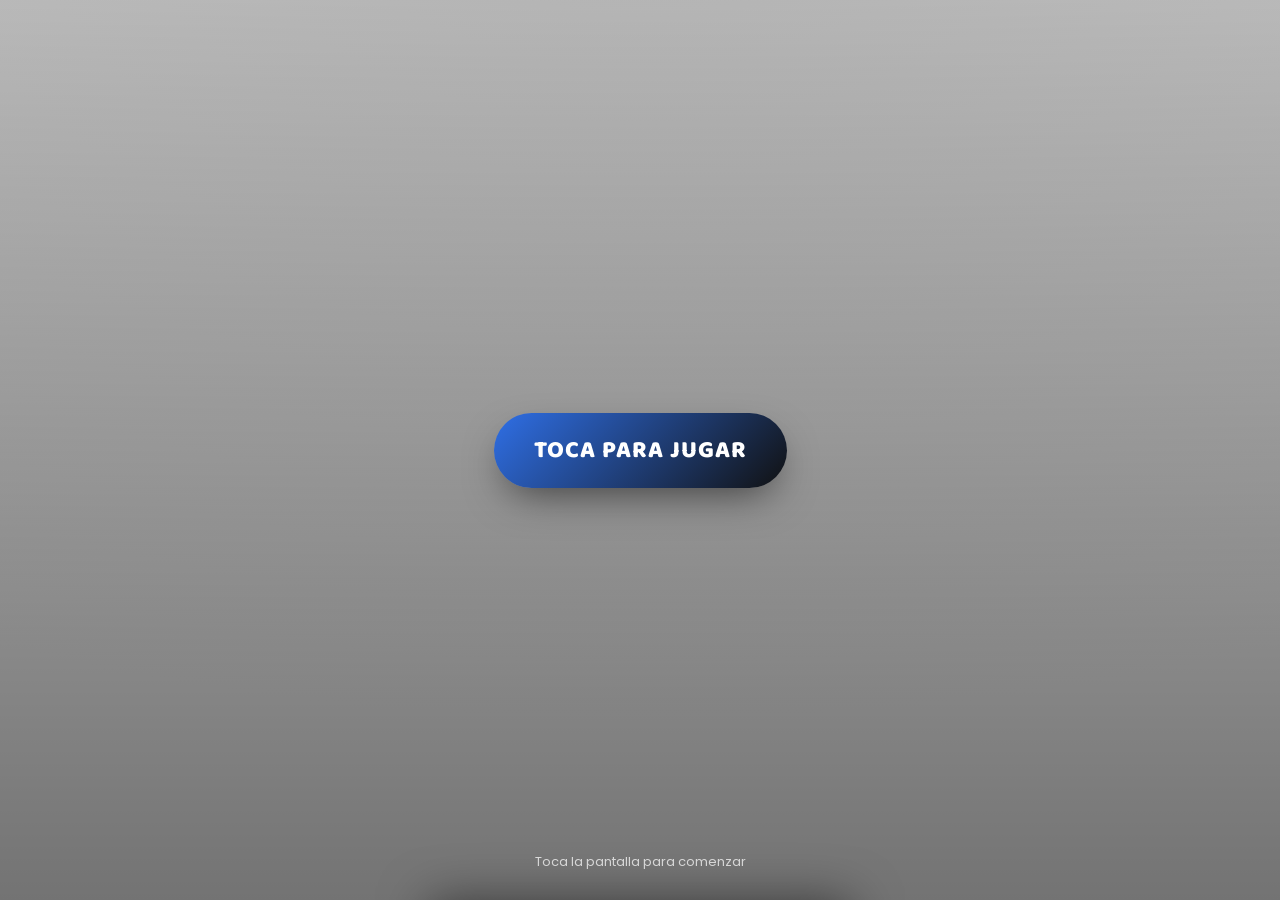
<file: index.html>
<!DOCTYPE html>
<html lang="es">
<head>
<meta charset="UTF-8">
<meta name="viewport" content="width=device-width, initial-scale=1.0, maximum-scale=1.0, user-scalable=no">
<title>Ruleta de Premios</title>
<link rel="manifest" href="manifest.json">
<link rel="icon" type="image/png" sizes="192x192" href="icons/icon-192.png">
<link rel="icon" type="image/png" sizes="512x512" href="icons/icon-512.png">
<link rel="apple-touch-icon" href="icons/icon-512.png">
<meta name="theme-color" content="#f7e01e">
<meta name="mobile-web-app-capable" content="yes">
<meta name="apple-mobile-web-app-capable" content="yes">
<meta name="apple-mobile-web-app-title" content="Ruleta">
<link rel="preconnect" href="https://fonts.googleapis.com">
<link rel="preconnect" href="https://fonts.gstatic.com" crossorigin>
<link href="https://fonts.googleapis.com/css2?family=Anton&family=Baloo+2:wght@600;800&family=Bebas+Neue&family=Fredoka:wght@500;700&family=Lobster&family=Montserrat:wght@600;800&family=Orbitron:wght@600;800&family=Oswald:wght@600;700&family=Pacifico&family=Playfair+Display:wght@700;900&family=Poppins:wght@400;500;600;700&family=Righteous&display=swap" rel="stylesheet">
<link rel="stylesheet" href="css/style.css">
</head>
<body>
  <!-- Pantalla de inicio / espera -->
  <section class="intro" id="intro">
    <div class="intro-inner">
      <img class="intro-logo" id="introLogo" alt="logo">
      <h1 class="intro-title" id="introTitle"></h1>
      <button class="intro-btn" id="introBtn">Toca para jugar</button>
    </div>
    <div class="intro-hint">Toca la pantalla para comenzar</div>
  </section>

  <div class="topbar">
    <div class="play-title" id="playTitle">
      <img id="playTitleImg" alt="logo">
      <span id="playTitleText">Ruleta</span>
    </div>
    <button class="gear" id="gearBtn" aria-label="Configuración">
      <svg viewBox="0 0 24 24" width="22" height="22" fill="none" stroke="currentColor" stroke-width="2" stroke-linecap="round"><line x1="4" y1="7" x2="20" y2="7"/><circle cx="9" cy="7" r="2.4" fill="var(--panel)"/><line x1="4" y1="17" x2="20" y2="17"/><circle cx="15" cy="17" r="2.4" fill="var(--panel)"/></svg>
    </button>
  </div>
  <main class="stage">
    <div class="wheel-wrap">
      <svg class="pointer" viewBox="0 0 60 80" xmlns="http://www.w3.org/2000/svg" aria-hidden="true">
        <defs><linearGradient id="gold" x1="0" y1="0" x2="0" y2="1">
          <stop id="gs0" offset="0" stop-color="#fbeaa0"/><stop id="gs1" offset=".5" stop-color="#d9b44a"/><stop id="gs2" offset="1" stop-color="#a9822c"/>
        </linearGradient></defs>
        <path id="pArrow" d="M30 75 C12 45 5 35 5 25 A 25 25 0 1 1 55 25 C55 35 48 45 30 75 Z" fill="url(#gold)" stroke="#8a6a20" stroke-width="2"/>
        <circle id="pJewel" cx="30" cy="25" r="7" fill="#fff7d8" stroke="#8a6a20" stroke-width="1"/>
      </svg>
      <canvas id="wheel" width="900" height="900"></canvas>
      <div class="hub"><img id="hubImg" alt="logo"><span class="star" id="hubStar">★</span></div>
    </div>
    <button class="spin-btn" id="spinBtn">Girar</button>
  </main>

  <section class="config" id="config" aria-hidden="true">
    <div class="config-head">
      <h1>Configuración</h1>
      <button class="done-btn" id="doneBtn">Listo</button>
    </div>
    <div class="config-tabs" id="configTabs">
      <button class="tab-pill active" data-tab="plantilla"><span class="ic">🎯</span>Plantilla</button>
      <button class="tab-pill" data-tab="diseno"><span class="ic">🎨</span>Diseño</button>
      <button class="tab-pill" data-tab="textos"><span class="ic">🔤</span>Textos</button>
      <button class="tab-pill" data-tab="premios"><span class="ic">🏆</span>Premios</button>
      <button class="tab-pill" data-tab="ajustes"><span class="ic">🔧</span>Ajustes</button>
    </div>
    <div class="config-body">

      <!-- ---------- Plantilla ---------- -->
      <div class="tab-panel active" data-panel="plantilla">
        <div class="field">
          <label>Plantilla</label>
          <div class="pills" id="pills"></div>
          <div class="media-actions" style="margin-top:10px;">
            <button class="mini-btn" id="exportTplBtn">⬇️ Exportar plantilla</button>
            <button class="mini-btn ghost" id="importTplBtn">⬆️ Importar plantilla</button>
          </div>
          <p class="rec-hint">Exporta la plantilla activa a un archivo .json para respaldarla o usarla en otra ruleta. Importar reemplaza la plantilla activa.</p>
        </div>
        <div class="field">
          <label>Nombre de la plantilla</label>
          <input class="text-in" id="tplName" placeholder="Ej. Cliente Barceló">
        </div>
      </div>

      <!-- ---------- Diseño ---------- -->
      <div class="tab-panel" data-panel="diseno">
        <div class="field">
          <label>Estilo del Encabezado</label>
          <div class="slider-wrap">
            <label style="font-size:11px; color:var(--muted); margin:0;">Tamaño:</label>
            <input type="range" class="range-in" id="headerSizeIn" min="16" max="42" step="1">
            <span class="range-val" id="headerSizeVal">22px</span>
          </div>
          <div class="color-grid" style="margin-top:10px;">
            <div class="color-cell"><input type="color" id="cHeaderColor"><span>Color del encabezado</span></div>
          </div>
          <div class="media-row" style="margin-top:14px;">
            <div class="media-prev" id="headerLogoPrev">＋</div>
            <div class="media-actions">
              <button class="mini-btn" id="headerLogoUpload">Logo del encabezado</button>
              <button class="mini-btn ghost" id="headerLogoRemove">Quitar</button>
            </div>
          </div>
          <p class="rec-hint">Si subes un logo, reemplaza el texto del encabezado. Recomendado: <b>600×200 px</b> (horizontal), formato <b>PNG</b> con fondo transparente.</p>
        </div>

        <div class="field">
          <label>Tipografía</label>
          <select class="text-in" id="fontSel"></select>
        </div>

        <div class="field">
          <label>Estilo del Botón</label>
          <div style="display: flex; gap: 10px; margin-bottom: 10px;">
            <div style="flex: 0 0 95px; text-align: center;">
              <input class="text-in" type="number" id="btnBorderSizeIn" min="0" max="10" step="1" style="text-align:center; padding:13px 5px;" placeholder="Borde px">
            </div>
          </div>
          <div class="color-grid">
            <div class="color-cell"><input type="color" id="cBtnBg"><span>Fondo Botón</span></div>
            <div class="color-cell"><input type="color" id="cBtnColor"><span>Texto Botón</span></div>
            <div class="color-cell"><input type="color" id="cBtnBorder"><span>Color Borde</span></div>
          </div>
          <div style="display:flex; gap:10px; margin-top:10px;">
            <div class="slider-wrap" style="flex:1;"><label style="font-size:11px;color:var(--muted)">Ancho:</label><input type="range" class="range-in" id="btnWidthIn" min="100" max="400" step="10"><span class="range-val" id="btnWidthVal">Auto</span></div>
            <div class="slider-wrap" style="flex:1;"><label style="font-size:11px;color:var(--muted)">Alto:</label><input type="range" class="range-in" id="btnHeightIn" min="40" max="100" step="5"><span class="range-val" id="btnHeightVal">Auto</span></div>
          </div>
          <div style="display:flex; gap:10px; margin-top:10px;">
            <div class="slider-wrap" style="flex:1;"><label style="font-size:11px;color:var(--muted)">Radio:</label><input type="range" class="range-in" id="btnRadiusIn" min="0" max="50" step="1"><span class="range-val" id="btnRadiusVal">999px</span></div>
            <div class="slider-wrap" style="flex:1;"><label style="font-size:11px;color:var(--muted)">Text Size:</label><input type="range" class="range-in" id="btnTextSizeIn" min="12" max="36" step="1"><span class="range-val" id="btnTextSizeVal">21px</span></div>
          </div>
          <div class="slider-wrap" style="margin-top:10px;"><label style="font-size:11px;color:var(--muted)">Sombra (difuminado):</label><input type="range" class="range-in" id="btnShadowIn" min="0" max="40" step="1"><span class="range-val" id="btnShadowVal">Normal</span></div>
        </div>

        <div class="field">
          <label>Líneas divisorias y Aro</label>
          <div style="display:flex; gap:10px; margin-bottom:10px;">
            <div class="color-cell" style="flex:1;"><input type="color" id="cDivColor"><span>Color Línea Divisoria</span></div>
            <div class="slider-wrap" style="flex:1;"><label style="font-size:11px;color:var(--muted)">Grosor Div:</label><input type="range" class="range-in" id="divWidthIn" min="0" max="10" step="1"><span class="range-val" id="divWidthVal">4px</span></div>
          </div>
          <div class="slider-wrap"><label style="font-size:11px;color:var(--muted)">Grosor del Aro:</label><input type="range" class="range-in" id="rimWidthIn" min="1" max="12" step="1"><span class="range-val" id="rimWidthVal">3px</span></div>
        </div>

        <div class="field">
          <label>Bombillos y Animación</label>
          <div class="color-grid" style="margin-bottom:10px;">
            <div class="color-cell"><input type="color" id="cBulbColor"><span>Color de los bombillos</span></div>
          </div>
          <div style="display:flex; gap:10px;">
            <div class="slider-wrap" style="flex:1;"><label style="font-size:11px;color:var(--muted)">Intensidad:</label><input type="range" class="range-in" id="bulbIntensityIn" min="0.1" max="1" step="0.05"><span class="range-val" id="bulbIntensityVal">0.4</span></div>
            <div class="slider-wrap" style="flex:1;"><label style="font-size:11px;color:var(--muted)">Tamaño:</label><input type="range" class="range-in" id="bulbSizeIn" min="0.5" max="2" step="0.1"><span class="range-val" id="bulbSizeVal">1</span></div>
          </div>
          <div style="display:flex; gap:10px; margin-top:10px;">
            <div class="slider-wrap" style="flex:1;"><label style="font-size:11px;color:var(--muted)">Cantidad:</label><input type="range" class="range-in" id="bulbCountIn" min="8" max="48" step="4"><span class="range-val" id="bulbCountVal">24</span></div>
            <div class="slider-wrap" style="flex:1;"><label style="font-size:11px;color:var(--muted)">Velocidad:</label><input type="range" class="range-in" id="bulbSpeedIn" min="20" max="300" step="5"><span class="range-val" id="bulbSpeedVal">85ms</span></div>
          </div>
        </div>

        <div class="field">
          <label>Texto y Zoom de Premios</label>
          <div style="display:flex; gap:10px; margin-bottom:10px;">
            <div class="color-cell" style="flex:1;"><input type="color" id="cPrizeText"><span>Color Texto Premio</span></div>
            <div class="slider-wrap" style="flex:1;"><label style="font-size:11px;color:var(--muted)">Tamaño:</label><input type="range" class="range-in" id="prizeTextSizeIn" min="10" max="36" step="1"><span class="range-val" id="prizeTextSizeVal">22px</span></div>
          </div>
          <div style="display:flex; gap:10px; margin-bottom:10px;">
            <div class="slider-wrap" style="flex:1;"><label style="font-size:11px;color:var(--muted)">Zoom (con texto):</label><input type="range" class="range-in" id="imgZoomIn" min="0.5" max="1.8" step="0.1"><span class="range-val" id="imgZoomVal">1x</span></div>
            <div class="slider-wrap" style="flex:1;"><label style="font-size:11px;color:var(--muted)">Contorno px:</label><input type="range" class="range-in" id="prizeTextStrokeIn" min="0" max="4" step="0.5"><span class="range-val" id="prizeTextStrokeVal">0</span></div>
          </div>
          <div class="slider-wrap" style="margin-bottom:10px;"><label style="font-size:11px;color:var(--muted)">Zoom (sin texto):</label><input type="range" class="range-in" id="imgZoomNoTextIn" min="0.5" max="2" step="0.1"><span class="range-val" id="imgZoomNoTextVal">1x</span></div>
          <div class="color-grid">
            <div class="color-cell"><input type="color" id="cPrizeStroke"><span>Color Contorno Texto</span></div>
          </div>
        </div>

        <div class="field">
          <label>Logo del centro</label>
          <div class="media-row">
            <div class="media-prev round" id="logoPrev">＋</div>
            <div class="media-actions">
              <button class="mini-btn" id="logoUpload">Subir imagen</button>
              <button class="mini-btn ghost" id="logoRemove">Quitar</button>
            </div>
          </div>
          <p class="rec-hint">Recomendado: <b>500×500 px</b>, formato <b>PNG</b> con fondo transparente.</p>
        </div>

        <div class="field">
          <label>Pantalla de inicio — Estilo</label>
          <div class="media-row">
            <div class="media-prev round" id="introLogoPrev">＋</div>
            <div class="media-actions">
              <button class="mini-btn" id="introLogoUpload">Logo de inicio</button>
              <button class="mini-btn ghost" id="introLogoRemove">Quitar</button>
            </div>
          </div>
          <p class="rec-hint">Logo de inicio — se adapta a las proporciones de tu imagen (no se deforma ni se recorta). Recomendado: formato <b>PNG</b> transparente, hasta <b>600 px</b> en su lado más largo.</p>
          <div class="slider-wrap" style="margin-top:10px"><label style="font-size:11px;color:var(--muted)">Tamaño del logo:</label><input type="range" class="range-in" id="introLogoSizeIn" min="0.5" max="2" step="0.1"><span class="range-val" id="introLogoSizeVal">1x</span></div>
          <div class="media-row">
            <div class="media-prev" id="introBgPrev">＋</div>
            <div class="media-actions">
              <button class="mini-btn" id="introBgUpload">Fondo de inicio</button>
              <button class="mini-btn ghost" id="introBgRemove">Quitar</button>
            </div>
          </div>
          <p class="rec-hint">Fondo de inicio — Recomendado: <b>1080×1920 px</b> (vertical), <b>JPG o PNG</b>.</p>
        </div>

        <div class="field">
          <label>Colores de la marca</label>
          <div class="color-grid">
            <div class="color-cell"><input type="color" id="cBg"><span>Fondo</span></div>
            <div class="color-cell"><input type="color" id="cAccent"><span>Principal</span></div>
            <div class="color-cell"><input type="color" id="cAccent2"><span>Secundario</span></div>
            <div class="color-cell"><input type="color" id="cFrame"><span>Aro y puntero</span></div>
          </div>
        </div>
        <div class="field">
          <label>Imagen de fondo</label>
          <p class="hint">Si subes una imagen, reemplaza el color de fondo en la pantalla de juego.</p>
          <div class="media-row">
            <div class="media-prev" id="bgPrev">＋</div>
            <div class="media-actions">
              <button class="mini-btn" id="bgUpload">Subir imagen</button>
              <button class="mini-btn ghost" id="bgRemove">Quitar</button>
            </div>
          </div>
          <p class="rec-hint">Recomendado: <b>1080×1920 px</b> (vertical) o <b>1920×1080</b>, formato <b>JPG o PNG</b>.</p>
        </div>
        <div class="field">
          <label>Colores de los segmentos</label>
          <div class="seg" id="segMode">
            <button data-m="alt">Alternados</button>
            <button data-m="individual">Individual</button>
          </div>
          <div id="altColors" style="margin-top:12px">
            <div class="color-grid">
              <div class="color-cell"><input type="color" id="altA"><span>Color A</span></div>
              <div class="color-cell"><input type="color" id="altB"><span>Color B</span></div>
            </div>
          </div>
        </div>
        <div class="field">
          <label>Restaurar diseño</label>
          <p class="hint">Devuelve colores, tipografía, botón, aro, bombillos, logos e imágenes de esta plantilla a los valores originales de fábrica. No borra los textos ni los premios.</p>
          <button class="add-btn" id="resetDesignBtn" style="border-style:solid;border-color:#e2574c;color:#e2574c">🔄 Restaurar diseño de fábrica</button>
        </div>
      </div>

      <!-- ---------- Textos ---------- -->
      <div class="tab-panel" data-panel="textos">
        <div class="field">
          <label>Texto del Encabezado</label>
          <input class="text-in" id="headerTextIn" placeholder="Ej. Ruleta de Premios">
        </div>
        <div class="field">
          <label>Texto del botón</label>
          <input class="text-in" id="btnTextIn" placeholder="Ej. Girar">
        </div>
        <div class="field">
          <label>Pantalla de inicio — Textos</label>
          <input class="text-in" id="introTitleIn" placeholder="Título (ej. ¡Gira y Gana!)" style="margin-bottom:10px">
          <input class="text-in" id="introBtnTextIn" placeholder="Texto del botón (ej. Toca para jugar)">
        </div>
      </div>

      <!-- ---------- Premios ---------- -->
      <div class="tab-panel" data-panel="premios">
        <div class="field">
          <label>Premios</label>
          <p class="hint">Los segmentos ahora son <b>todos del mismo tamaño</b>. La <b>probabilidad (1–100)</b> define solo qué tan seguido sale cada premio. El <b>stock</b> hace que el premio se oculte solo al agotarse (déjalo vacío para ilimitado).</p>
          <p class="rec-hint">Imagen del premio — Recomendado: <b>300×300 px</b>, <b>PNG</b> con fondo transparente.</p>
          <div id="prizeList" class="prizeList"></div>
          <button class="add-btn" id="addPrize">＋ Agregar premio</button>
          <button class="add-btn" id="resetStockBtn" style="margin-top:10px;border-style:solid;border-color:var(--accent);color:var(--accent)">🔄 Reiniciar premios (reponer stock)</button>
        </div>
      </div>

      <!-- ---------- Ajustes ---------- -->
      <div class="tab-panel" data-panel="ajustes">
        <div class="field">
          <label>Pantalla de inicio / espera</label>
          <div class="seg" id="introMode" style="margin-bottom:10px">
            <button data-i="on">Activada</button>
            <button data-i="off">Desactivada</button>
          </div>
          <div class="slider-wrap" style="margin-top:14px"><label style="font-size:11px;color:var(--muted)">Tiempo de espera:</label><input type="range" class="range-in" id="idleIn" min="0" max="180" step="5"><span class="range-val" id="idleVal">45s</span></div>
          <p class="rec-hint">La pantalla de espera aparece sola tras este tiempo sin uso. En <b>0</b> queda desactivada.</p>
        </div>
        <div class="field">
          <label>Seguridad (código de administrador)</label>
          <p class="hint">Este código se pide al tocar el engranaje para entrar a configuración. Cámbialo y guárdalo.</p>
          <input class="text-in" id="adminCodeIn" inputmode="numeric" placeholder="Ej. 1234">
        </div>
      </div>

    </div>
  </section>

  <div class="backdrop" id="backdrop"></div>
  <section class="win-sheet" id="winSheet">
    <div class="grip"></div>
    <div class="win-eyebrow">Ganaste</div>
    <img class="win-img" id="winImg" alt="">
    <div class="win-prize" id="winnerText">—</div>
    <button class="primary" id="winClose">Girar de nuevo</button>
  </section>

  <canvas id="confetti"></canvas>
  <div class="toast" id="toast"></div>

  <!-- Modal código admin -->
  <div class="pin-modal" id="pinModal">
    <div class="pin-card">
      <h3>Código de administrador</h3>
      <p class="sub">Ingresa el código para editar la apariencia.</p>
      <input class="pin-input" id="pinInput" type="password" inputmode="numeric" maxlength="8" placeholder="••••">
      <div class="pin-err" id="pinErr"></div>
      <div class="pin-actions">
        <button class="ghost" id="pinCancel">Cancelar</button>
        <button class="ok" id="pinOk">Entrar</button>
      </div>
    </div>
  </div>

  <input type="file" id="filePick" accept="image/*" style="display:none">
  <input type="file" id="tplFilePick" accept="application/json,.json" style="display:none">
<script src="js/app.js"></script>

<script>
if ("serviceWorker" in navigator) {
    window.addEventListener("load", () => {
        navigator.serviceWorker.register("sw.js");
    });
}
</script>
</body>
</html>
</file>
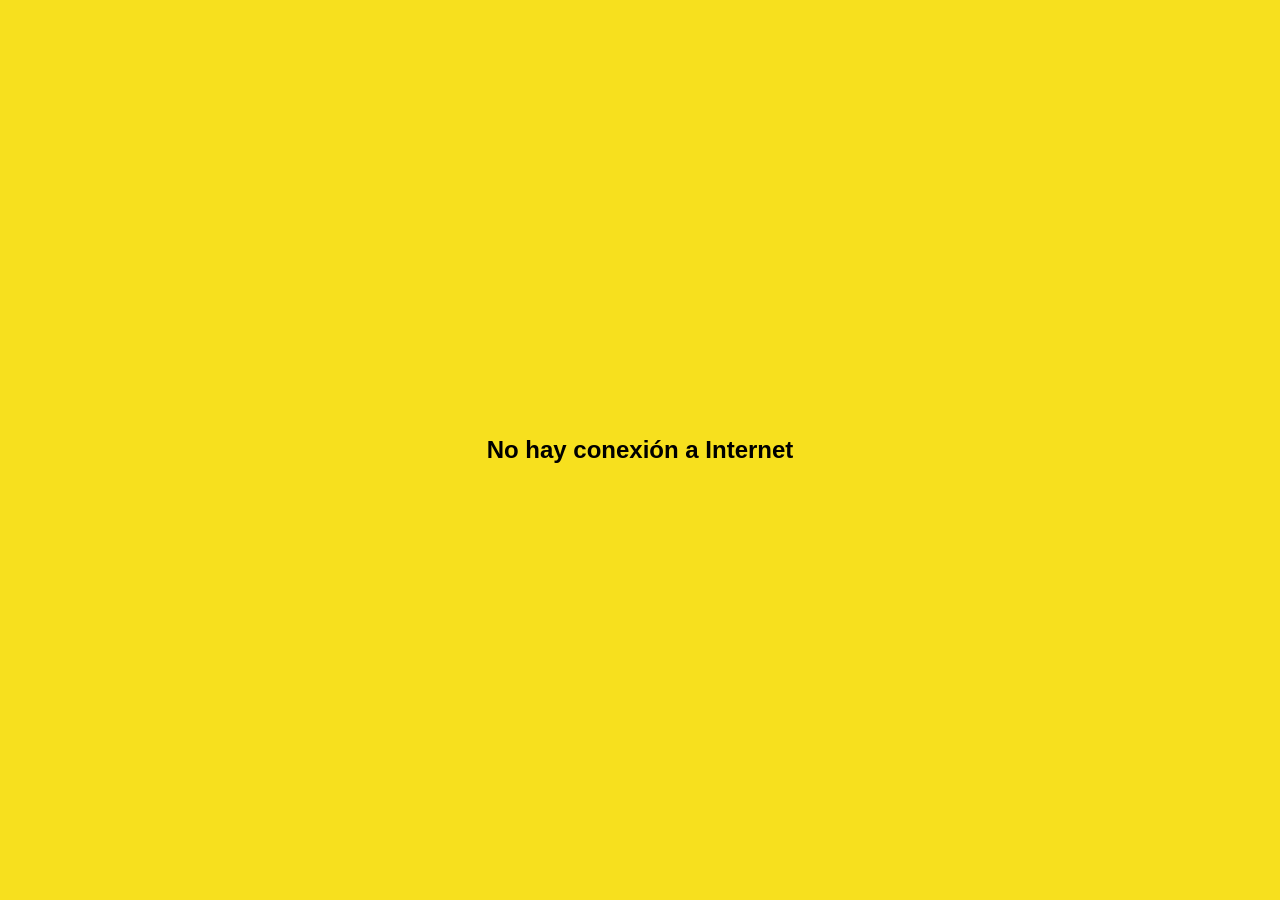
<file: offline.html>
<!DOCTYPE html>

<html>

<head>

<meta charset="UTF-8">

<title>Sin conexión</title>

<style>

body{

font-family:Arial;

display:flex;

justify-content:center;

align-items:center;

height:100vh;

margin:0;

background:#f7e01e;

}

</style>

</head>

<body>

<h2>No hay conexión a Internet</h2>

</body>

</html>
</file>
<file: css/style.css>
:root{
    --bg:#f7e01e; --bg2:#efc900; --ink:#22262e; --muted:#6b6a4a;
    --accent:#2fa39a; --accent2:#f4d21e; --accent-ink:#fff;
    --panel:#ffffff; --line:#e3d9a0; --hub:#fbf3dd;
    --frame:#d9b44a; --frame-lite:#f4dd8f; --frame-dark:#8a6a20;
    --display:'Baloo 2', system-ui, sans-serif; --ui:'Poppins', system-ui, sans-serif;
    --shadow:0 22px 40px -10px rgba(0,0,0,.5), 0 10px 20px -8px rgba(0,0,0,.4);
    
    /* Variables de personalización v2.0 */
    --header-size: 22px;
    --header-color: #22262e;
    --btn-text-size: 21px;
    --btn-height: auto;
    --btn-width: auto;
    --btn-padding-v: 16px;
    --btn-padding-h: 52px;
    --btn-radius: 999px;
    --btn-shadow: 0 14px 30px -12px rgba(0,0,0,.5);
    --div-color: rgba(255,255,255,.92);
    --div-width: 4px;
    --bulb-color: null;
    --bulb-intensity: 0.4;
    --bulb-size-factor: 1;
    --bulb-count: 24;
    --bulb-speed: 85;
    --rim-width: 3;
    
    --prize-text-color: null;
    --prize-text-size: 22;
    --prize-text-shadow: none;
    --prize-text-stroke: 0;
    --prize-text-stroke-color: #000;
    --img-zoom: 1;
  }
  *{box-sizing:border-box;-webkit-tap-highlight-color:transparent}
  html,body{margin:0;height:100%;overflow-x:hidden}
  body{
    font-family:var(--ui); color:var(--ink);
    background:radial-gradient(120% 90% at 50% -10%,var(--bg2),var(--bg));
    min-height:100dvh; display:flex; flex-direction:column;
    transition:color .3s ease; overflow-x:hidden;
  }

  /* ---------- Pantalla de juego ---------- */
  .topbar{display:flex; align-items:center; gap:10px; padding:calc(env(safe-area-inset-top,0px) + 20px) 18px 8px}
  .play-title{flex:1; font-family:var(--display); font-weight:800; font-size:var(--header-size); color:var(--header-color); text-align:center; padding-left:44px; line-height:1.2; text-shadow:0 2px 8px rgba(0,0,0,.15); transition: font-size 0.1s ease}
  .play-title img{display:none; height:calc(var(--header-size) * 2.2); max-height:64px; width:auto; max-width:100%; object-fit:contain; margin:0 auto}
  .gear{border:1px solid var(--line); background:var(--panel); color:var(--ink); width:44px; height:44px; border-radius:14px; font-size:20px; cursor:pointer; display:grid; place-items:center; transition:transform .1s; flex:0 0 auto; opacity:.92}
  .gear:active{transform:scale(.9) rotate(30deg)}

  .stage{flex:1; display:flex; flex-direction:column; align-items:center; justify-content:center; gap:26px; padding:20px 12px 30px}
  .wheel-wrap{position:relative; width:min(92vw,440px); aspect-ratio:1; margin-top: 15px;}
  .pointer{position:absolute; top:-7%; left:50%; transform:translateX(-50%); z-index:5; width:14%; filter:drop-shadow(0 6px 6px rgba(0,0,0,.35))}
  canvas#wheel{width:100%; height:100%; display:block; filter:drop-shadow(var(--shadow))}
  .hub{
    position:absolute; top:50%; left:50%; transform:translate(-50%,-50%); z-index:3;
    width:25%; aspect-ratio:1; border-radius:50%; overflow:hidden;
    background:var(--hub); display:grid; place-items:center;
    box-shadow:0 0 0 5px var(--frame), 0 0 0 8px var(--frame-dark), inset 0 0 12px rgba(0,0,0,.28);
    pointer-events:none;
  }
  .hub img{width:100%; height:100%; object-fit:cover; display:none}
  .hub .star{font-size:min(6vw,26px); color:var(--frame-dark)}

  .spin-btn{
    font-family:var(--display); font-weight:800; letter-spacing:1px; border:none; cursor:pointer;
    color:var(--accent-ink); background:linear-gradient(135deg,var(--accent),var(--accent2));
    padding: var(--btn-padding-v) var(--btn-padding-h); width: var(--btn-width); height: var(--btn-height); border-radius: var(--btn-radius); font-size: var(--btn-text-size); text-transform:uppercase;
    box-shadow: var(--btn-shadow); transition:transform .12s,opacity .2s, border .1s;
  }
  .spin-btn:active{transform:scale(.95)}
  .spin-btn:disabled{opacity:.5; transform:none}

  /* ---------- Configuración ---------- */
  .config{position:fixed; inset:0; z-index:30; background:var(--bg); display:flex; flex-direction:column; transform:translateX(100%); transition:transform .3s cubic-bezier(.2,.8,.2,1)}
  .config.show{transform:translateX(0)}
  .config-head{display:flex; align-items:center; gap:12px; padding:calc(env(safe-area-inset-top,0px) + 14px) 18px 14px; border-bottom:1px solid var(--line); background:var(--panel)}
  .config-head h1{flex:1; font-family:var(--display); font-size:20px; margin:0}
  .done-btn{border:none; cursor:pointer; color:var(--accent-ink); background:linear-gradient(135deg,var(--accent),var(--accent2)); padding:10px 20px; border-radius:12px; font-weight:700; font-size:15px}
  .config-tabs{display:flex; gap:8px; padding:12px 14px; background:var(--panel); border-bottom:1px solid var(--line); overflow-x:auto; -webkit-overflow-scrolling:touch; scrollbar-width:none}
  .config-tabs::-webkit-scrollbar{display:none}
  .tab-pill{flex:0 0 auto; display:flex; align-items:center; gap:6px; border:2px solid transparent; background:#232323; color:#c6c6c6; padding:10px 16px; border-radius:999px; font-weight:700; font-size:13.5px; font-family:var(--ui); cursor:pointer; white-space:nowrap; transition:.15s}
  .tab-pill .ic{font-size:16px; line-height:1}
  .tab-pill.active{background:var(--accent); color:var(--accent-ink); border-color:var(--accent2)}
  .config-body{flex:1; overflow-y:auto; overflow-x:hidden; padding:18px 18px calc(env(safe-area-inset-bottom,0px) + 30px); background:var(--panel)}
  .tab-panel{display:none}
  .tab-panel.active{display:block}
  .field{margin-bottom:22px}
  .field > label{display:block; font-size:12px; font-weight:700; letter-spacing:.6px; text-transform:uppercase; color:var(--muted); margin-bottom:9px}

  .pills{display:flex; gap:8px}
  .pill{flex:1; border:1.5px solid var(--line); background:var(--bg); color:var(--ink); padding:11px 8px; border-radius:14px; font-weight:600; font-size:13px; cursor:pointer; text-align:center; transition:.2s; overflow:hidden; text-overflow:ellipsis; white-space:nowrap}
  .pill.active{background:linear-gradient(135deg,var(--accent),var(--accent2)); color:var(--accent-ink); border-color:transparent}

  .text-in,select.text-in{width:100%; border:1.5px solid var(--line); background:var(--bg); color:var(--ink); border-radius:13px; padding:13px 14px; font-family:var(--ui); font-size:16px; font-weight:600; outline:none; -webkit-appearance:none; appearance:none}
  select.text-in{background-image:url("data:image/svg+xml,%3Csvg xmlns='http://www.w3.org/2000/svg' width='12' height='8'%3E%3Cpath d='M1 1l5 5 5-5' stroke='%23888' stroke-width='2' fill='none'/%3E%3C/svg%3E"); background-repeat:no-repeat; background-position:right 16px center}
  .text-in:focus{border-color:var(--accent)}
  
  .slider-wrap{display:flex; align-items:center; gap:12px; margin-top:8px; min-width:0}
  .range-in{flex:1; min-width:0; accent-color:var(--accent); cursor:pointer}
  .range-val{font-size:14px; font-weight:700; min-width:44px; text-align:right; color:var(--ink)}

  .seg{display:flex; gap:6px; background:var(--bg); border:1.5px solid var(--line); border-radius:13px; padding:4px}
  .seg button{flex:1; border:none; background:transparent; color:var(--muted); padding:9px; border-radius:10px; font-weight:600; font-size:14px; cursor:pointer}
  .seg button.on{background:var(--accent); color:var(--accent-ink)}

  .color-grid{display:flex; gap:10px; flex-wrap:wrap}
  .color-cell{flex:1 1 40%; min-width:66px; text-align:center}
  .color-cell input[type=color]{width:100%; height:52px; border:1.5px solid var(--line); border-radius:13px; background:var(--bg); padding:5px; cursor:pointer}
  .color-cell span{display:block; font-size:11px; color:var(--muted); margin-top:5px}

  .media-row{display:flex; align-items:center; gap:14px; margin-top:12px}
  .media-prev{width:74px; height:74px; border-radius:14px; border:2px dashed var(--line); flex:0 0 auto; background:var(--bg) center/cover no-repeat; display:grid; place-items:center; color:var(--muted); font-size:24px}
  .media-prev.round{border-radius:50%}
  .media-actions{display:flex; flex-direction:column; gap:8px}
  .mini-btn{border:1.5px solid var(--line); background:var(--bg); color:var(--ink); padding:9px 16px; border-radius:11px; font-weight:600; font-size:13px; cursor:pointer}
  .mini-btn.ghost{color:var(--muted)}

  .prow{display:flex; align-items:center; gap:9px; padding:9px; margin-bottom:10px; border:1px solid var(--line); border-radius:16px; background:var(--bg)}
  .thumb{position:relative; width:46px; height:46px; flex:0 0 auto; border-radius:12px; border:1.5px dashed var(--line); background:var(--panel) center/cover no-repeat; display:grid; place-items:center; color:var(--muted); font-size:20px; cursor:pointer}
  .thumb .rm{position:absolute; top:-7px; right:-7px; width:20px; height:20px; border-radius:50%; background:var(--accent); color:var(--accent-ink); font-size:13px; display:grid; place-items:center; border:2px solid var(--panel)}
  .prow .name-in{flex:1; min-width:0; border:none; background:transparent; color:var(--ink); font-family:var(--ui); font-size:15px; font-weight:600; outline:none}
  .prow .sw{width:30px; height:30px; flex:0 0 auto; border:none; border-radius:9px; padding:0; cursor:pointer; overflow:hidden}
  .prow .wt{width:50px; flex:0 0 auto; border:1px solid var(--line); border-radius:9px; background:var(--panel); color:var(--ink); font-size:13px; padding:6px 4px; text-align:center; font-family:var(--ui)}
  .prow .del{border:none; background:transparent; color:var(--muted); font-size:19px; width:30px; flex:0 0 auto; cursor:pointer}
  .prizeList.altmode .prow .sw{display:none}

  .add-btn{width:100%; border:1.5px dashed var(--line); background:transparent; color:var(--muted); padding:13px; border-radius:16px; font-weight:600; font-size:14px; cursor:pointer}
  .hint{font-size:12px; color:var(--muted); line-height:1.45; margin:-2px 2px 12px}

  /* ---------- Ganador ---------- */
  .backdrop{position:fixed; inset:0; background:rgba(0,0,0,.55); backdrop-filter:blur(3px); opacity:0; pointer-events:none; transition:.25s; z-index:40}
  .backdrop.show{opacity:1; pointer-events:auto}
  .win-sheet{position:fixed; left:0; right:0; bottom:0; z-index:41; background:var(--panel); border-radius:26px 26px 0 0; transform:translateY(101%); transition:transform .3s cubic-bezier(.2,.8,.2,1); padding:10px 24px calc(env(safe-area-inset-bottom,0px) + 26px); text-align:center; box-shadow:0 -20px 50px -20px rgba(0,0,0,.5)}
  .win-sheet.show{transform:translateY(0)}
  .grip{width:42px; height:5px; background:var(--line); border-radius:99px; margin:12px auto 14px}
  .win-eyebrow{font-size:13px; letter-spacing:2px; color:var(--muted); text-transform:uppercase}
  .win-img{width:96px; height:96px; margin:14px auto 6px; border-radius:18px; object-fit:contain; display:none; background:var(--bg); padding:6px}
  .win-prize{font-family:var(--display); font-weight:900; font-size:min(9vw,40px); line-height:1.1; margin:6px 0 22px; word-break:break-word; background:linear-gradient(135deg,var(--accent),var(--accent2)); -webkit-background-clip:text; background-clip:text; color:transparent}
  .primary{width:100%; border:none; cursor:pointer; color:var(--accent-ink); background:linear-gradient(135deg,var(--accent),var(--accent2)); padding:15px; border-radius:16px; font-family:var(--display); font-weight:800; font-size:16px; letter-spacing:.5px}
  #confetti{position:fixed; inset:0; z-index:45; pointer-events:none}
  .toast{position:fixed; left:50%; bottom:28px; transform:translateX(-50%) translateY(20px); background:#222; color:#fff; padding:11px 18px; border-radius:12px; font-size:13px; opacity:0; transition:.3s; z-index:60; pointer-events:none; max-width:80vw; text-align:center}
  .toast.show{opacity:1; transform:translateX(-50%) translateY(0)}

  /* ---------- Pantalla de inicio / espera ---------- */
  .intro{position:fixed; inset:0; z-index:28; display:flex; align-items:center; justify-content:center; text-align:center;
    background:var(--bg); background-size:cover; background-position:center; opacity:0; pointer-events:none; transition:opacity .4s ease}
  .intro.show{opacity:1; pointer-events:auto}
  .intro::before{content:""; position:absolute; inset:0; background:linear-gradient(180deg,rgba(0,0,0,.25),rgba(0,0,0,.55))}
  .intro-inner{position:relative; z-index:2; padding:24px; display:flex; flex-direction:column; align-items:center; gap:22px; width:100%}
  .intro-logo{object-fit:contain; display:none;
    animation:floaty 3.2s ease-in-out infinite; filter:drop-shadow(0 12px 30px rgba(0,0,0,.4))}
  @keyframes floaty{0%,100%{transform:translateY(0)}50%{transform:translateY(-14px)}}
  .intro-title{font-family:var(--display); font-weight:800; color:#fff; font-size:clamp(26px,7vw,44px); line-height:1.1; margin:0; text-shadow:0 4px 18px rgba(0,0,0,.5)}
  .intro-btn{font-family:var(--display); font-weight:800; letter-spacing:1px; border:none; cursor:pointer; text-transform:uppercase;
    color:var(--accent-ink); background:linear-gradient(135deg,var(--accent),var(--accent2));
    padding:18px 40px; border-radius:999px; font-size:clamp(18px,5vw,24px);
    box-shadow:0 16px 40px -12px rgba(0,0,0,.6); animation:pulse 1.6s ease-in-out infinite}
  @keyframes pulse{0%,100%{transform:scale(1)}50%{transform:scale(1.07)}}
  .intro-hint{position:absolute; bottom:28px; left:0; right:0; color:rgba(255,255,255,.75); font-size:13px; z-index:2}

  /* ---------- Modal código admin ---------- */
  .pin-modal{position:fixed; inset:0; z-index:50; background:rgba(0,0,0,.6); backdrop-filter:blur(4px); display:flex; align-items:center; justify-content:center; opacity:0; pointer-events:none; transition:.2s; padding:24px}
  .pin-modal.show{opacity:1; pointer-events:auto}
  .pin-card{background:var(--panel); color:var(--ink); border-radius:22px; padding:24px; width:100%; max-width:320px; text-align:center; box-shadow:0 30px 60px -20px rgba(0,0,0,.6)}
  .pin-card h3{font-family:var(--display); margin:0 0 6px; font-size:19px}
  .pin-card p.sub{font-size:13px; color:var(--muted); margin:0 0 16px}
  .pin-input{width:100%; text-align:center; letter-spacing:8px; font-size:24px; font-weight:700; padding:12px; border:1.5px solid var(--line); border-radius:14px; background:var(--bg); color:var(--ink); outline:none}
  .pin-input:focus{border-color:var(--accent)}
  .pin-err{color:#e2574c; font-size:13px; height:16px; margin:8px 0 0}
  .pin-actions{display:flex; gap:10px; margin-top:14px}
  .pin-actions button{flex:1; border:none; cursor:pointer; padding:13px; border-radius:13px; font-weight:700; font-size:15px}
  .pin-actions .ghost{background:var(--bg); color:var(--muted); border:1.5px solid var(--line)}
  .pin-actions .ok{background:linear-gradient(135deg,var(--accent),var(--accent2)); color:var(--accent-ink)}

  /* ---------- Filas de premio (prob + stock) ---------- */
  .prow{display:flex; flex-direction:column; gap:10px; padding:11px; margin-bottom:11px; border:1px solid var(--line); border-radius:16px; background:var(--bg)}
  .prow.sold{opacity:.55}
  .prow-top{display:flex; align-items:center; gap:9px}
  .prow-ctrl{display:flex; align-items:center; gap:8px; flex-wrap:wrap}
  .prow-ctrl .lbl{font-size:11px; font-weight:700; color:var(--muted); text-transform:uppercase; letter-spacing:.4px}
  .prow-ctrl .prob{flex:1; min-width:110px; accent-color:var(--accent); cursor:pointer}
  .prow-ctrl .pct{font-size:12px; font-weight:700; min-width:52px; text-align:right; color:var(--ink)}
  .prow-ctrl .stk{width:64px; border:1px solid var(--line); border-radius:9px; background:var(--panel); color:var(--ink); font-size:13px; padding:7px 5px; text-align:center; font-family:var(--ui)}
  .stock-tag{font-size:11px; font-weight:700; padding:3px 8px; border-radius:8px}
  .stock-tag.out{background:#e2574c; color:#fff}

  .rec-hint{font-size:11px; color:var(--muted); margin:8px 2px 0; line-height:1.4; background:var(--bg); border:1px dashed var(--line); border-radius:10px; padding:8px 10px}

  /* ---------- Responsive: tablet / desktop (pantallas anchas y altas) ---------- */
  @media (min-width:700px){
    .wheel-wrap{width:min(56vw,600px)}
    .win-sheet{left:50%; right:auto; transform:translate(-50%,101%); width:100%; max-width:460px; border-radius:26px 26px 0 0}
    .win-sheet.show{transform:translate(-50%,0)}
    .config-body{max-width:640px; margin:0 auto}
    .config-head h1,.config-head .done-btn{max-width:640px}
    .config-head{padding-left:max(18px,calc(50% - 320px)); padding-right:max(18px,calc(50% - 320px))}
    .config-tabs{max-width:640px; margin:0 auto; padding-left:0; padding-right:0}
    .pin-card{max-width:360px}
  }

  /* ---------- Responsive: landscape (celular/tablet acostado) ---------- */
  @media (orientation:landscape) and (max-height:640px){
    .topbar{padding:calc(env(safe-area-inset-top,0px) + 10px) 18px 6px}
    .stage{flex-direction:row; justify-content:center; align-items:center; gap:5vw; padding:10px 24px; overflow:hidden}
    .wheel-wrap{width:min(72vh,50vw,440px); margin-top:0; flex:0 0 auto}
    .spin-btn{flex:0 0 auto; white-space:nowrap}

    .intro-inner{flex-direction:row; gap:28px; padding:16px 32px}
    .intro-title{font-size:clamp(18px,4.2vh,32px)}
    .intro-btn{padding:14px 28px; font-size:clamp(15px,3.4vh,20px)}
    .intro-hint{bottom:10px}
  }
</file>
